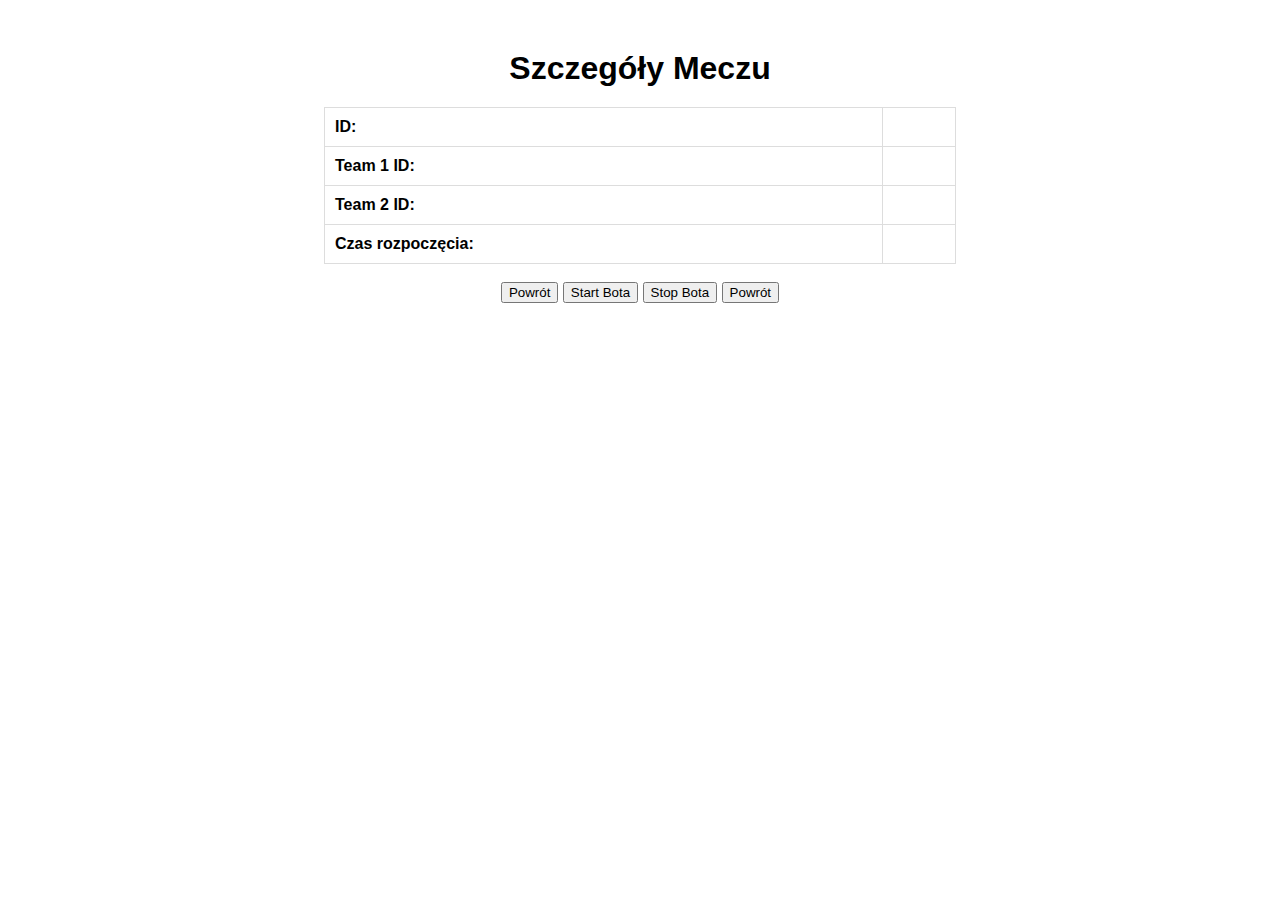
<file: static/match_details.html>
<!DOCTYPE html>
<html lang="pl">
<head>
    <meta charset="UTF-8">
    <meta name="viewport" content="width=device-width, initial-scale=1.0">
    <title>Szczegóły Meczu</title>
    <style>
        body { font-family: Arial, sans-serif; text-align: center; margin-top: 50px; }
        h1 { margin-bottom: 20px; }
        table { width: 50%; margin: auto; border-collapse: collapse; }
        th, td { padding: 10px; border: 1px solid #ddd; text-align: left; }
    </style>
</head>
<body>
    <h1>Szczegóły Meczu</h1>
    <table>
        <tr><th>ID:</th><td id="match-id"></td></tr>
        <tr><th>Team 1 ID:</th><td id="team1-id"></td></tr>
        <tr><th>Team 2 ID:</th><td id="team2-id"></td></tr>
        <tr><th>Czas rozpoczęcia:</th><td id="match-time"></td></tr>
    </table>
    <br>
    <button onclick="goBack()">Powrót</button>

    <button id="start-bot-btn" onclick="startBot()">Start Bota</button>
    <button id="stop-bot-btn" onclick="stopBot()">Stop Bota</button>
    <button onclick="goBack()">Powrót</button>

    <script>
        let matchId;

        async function loadMatchDetails() {
            const params = new URLSearchParams(window.location.search);
            matchId = params.get("id");
            if (!matchId) return;

            let response = await fetch(`/match/${matchId}`);
            let data = await response.json();

            document.getElementById("match-id").innerText = data.id;
            document.getElementById("team1-id").innerText = data.team1_id;
            document.getElementById("team2-id").innerText = data.team2_id;
            document.getElementById("match-time").innerText = data.time_start_match;

            updateStatus();
        }

        async function updateStatus() {
            let response = await fetch('/status_match');
            let data = await response.json();
            document.getElementById("bot-status").innerText = data.running 
                ? `Działa dla meczu ID ${data.match_id}` 
                : "Zatrzymany";
        }

        async function startBot() {
            let response = await fetch(`/start_match/${matchId}`);
            let data = await response.json();
            alert(data.status);
            updateStatus();
        }

        async function stopBot() {
            let response = await fetch(`/stop_match/${matchId}`);
            let data = await response.json();
            alert(data.status);
            updateStatus();
        }

        function goBack() {
            window.history.back();
        }

        loadMatchDetails();
    </script>
</body>
</html>
</file>
